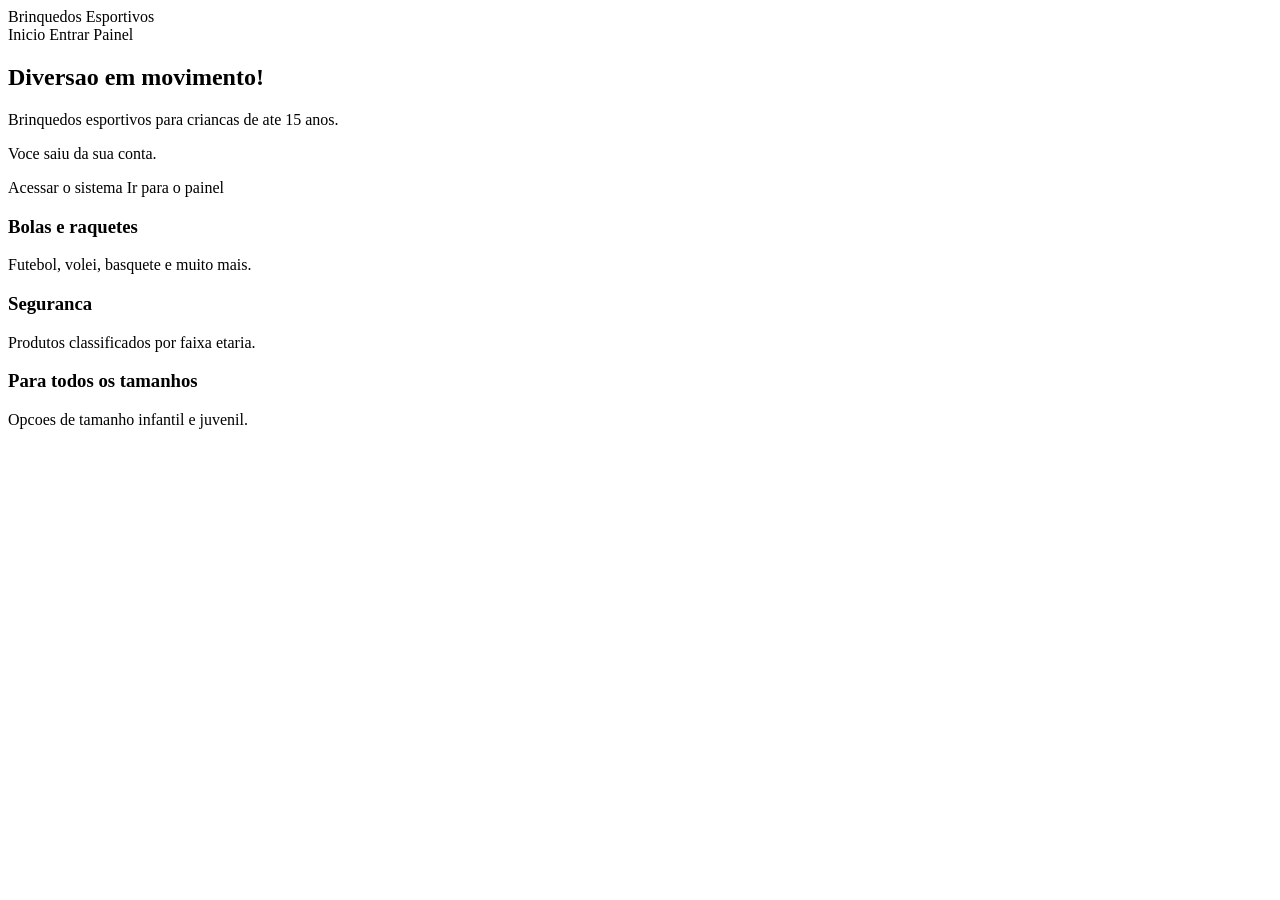
<file: src/main/resources/templates/index.html>
<!DOCTYPE html>
<html lang="pt-BR" xmlns:th="http://www.thymeleaf.org"
      xmlns:sec="http://www.thymeleaf.org/extras/spring-security">
<head>
    <meta charset="UTF-8">
    <title>Brinquedos Esportivos</title>
    <link rel="stylesheet" th:href="@{/css/estilo.css}">
</head>
<body>
<header>
    <span class="logo">Brinquedos Esportivos</span>
    <nav>
        <a th:href="@{/}">Inicio</a>
        <span sec:authorize="!isAuthenticated()">
            <a th:href="@{/login}">Entrar</a>
        </span>
        <span sec:authorize="isAuthenticated()">
            <a th:href="@{/painel}">Painel</a>
        </span>
    </nav>
</header>

<section class="hero">
    <h1>Diversao em movimento!</h1>
    <p>Brinquedos esportivos para criancas de ate 15 anos.</p>
    <p th:if="${param.logout}">Voce saiu da sua conta.</p>
    <a class="btn" th:href="@{/login}" sec:authorize="!isAuthenticated()">Acessar o sistema</a>
    <a class="btn" th:href="@{/painel}" sec:authorize="isAuthenticated()">Ir para o painel</a>
</section>

<div class="container">
    <div class="cards">
        <div class="card"><h3>Bolas e raquetes</h3><p>Futebol, volei, basquete e muito mais.</p></div>
        <div class="card"><h3>Seguranca</h3><p>Produtos classificados por faixa etaria.</p></div>
        <div class="card"><h3>Para todos os tamanhos</h3><p>Opcoes de tamanho infantil e juvenil.</p></div>
    </div>
</div>
</body>
</html>
</file>
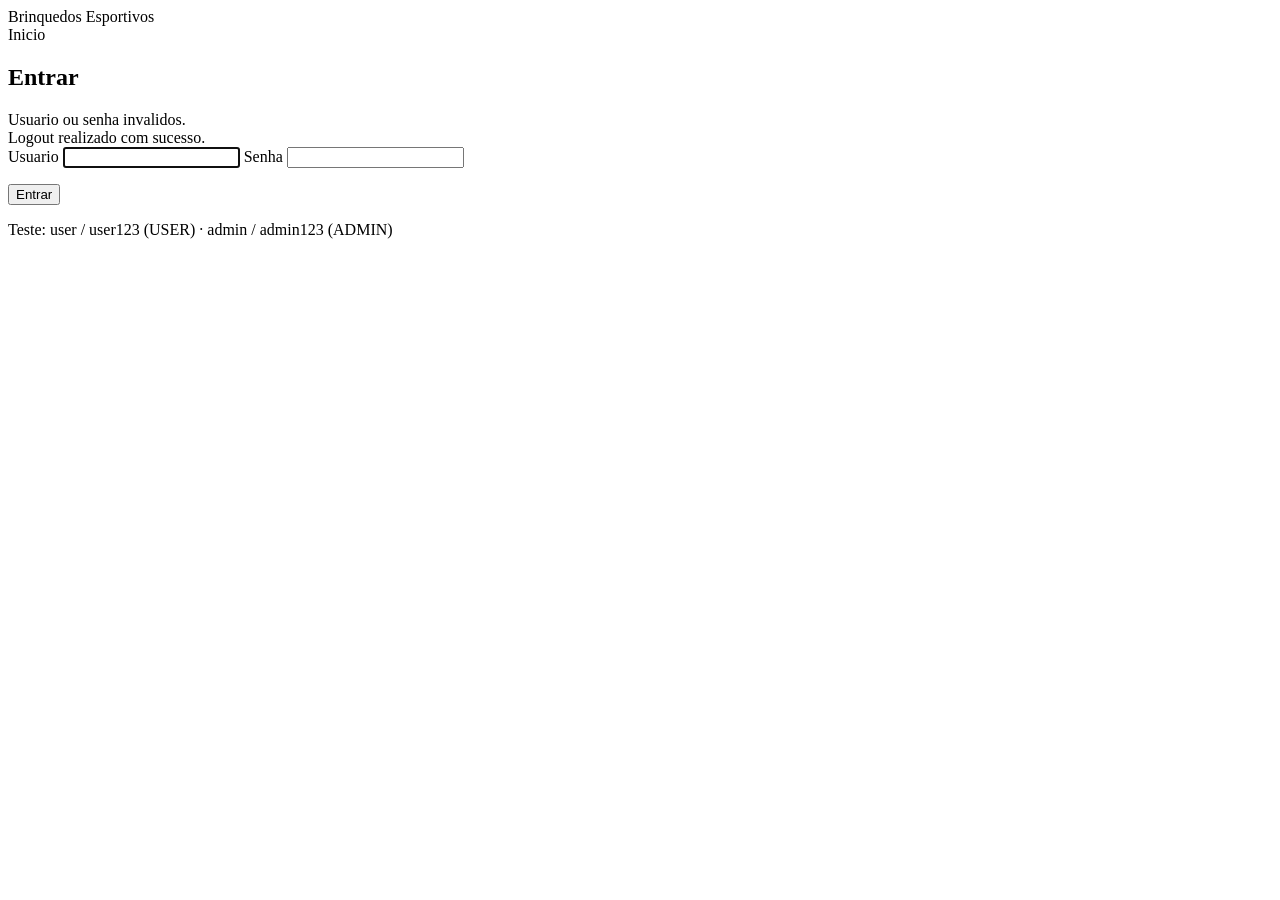
<file: src/main/resources/templates/login.html>
<!DOCTYPE html>
<html lang="pt-BR" xmlns:th="http://www.thymeleaf.org">
<head>
    <meta charset="UTF-8">
    <title>Login - Brinquedos Esportivos</title>
    <link rel="stylesheet" th:href="@{/css/estilo.css}">
</head>
<body>
<header>
    <span class="logo">Brinquedos Esportivos</span>
    <nav><a th:href="@{/}">Inicio</a></nav>
</header>

<div class="box login-box">
    <h2>Entrar</h2>

    <div class="alerta" th:if="${param.error}">Usuario ou senha invalidos.</div>
    <div class="sucesso" th:if="${param.logout}">Logout realizado com sucesso.</div>

    <form th:action="@{/login}" method="post">
        <label for="username">Usuario</label>
        <input type="text" id="username" name="username" required autofocus>

        <label for="password">Senha</label>
        <input type="password" id="password" name="password" required>

        <p><button class="btn" type="submit">Entrar</button></p>
    </form>

    <p class="dica">Teste: user / user123 (USER) &middot; admin / admin123 (ADMIN)</p>
</div>
</body>
</html>
</file>
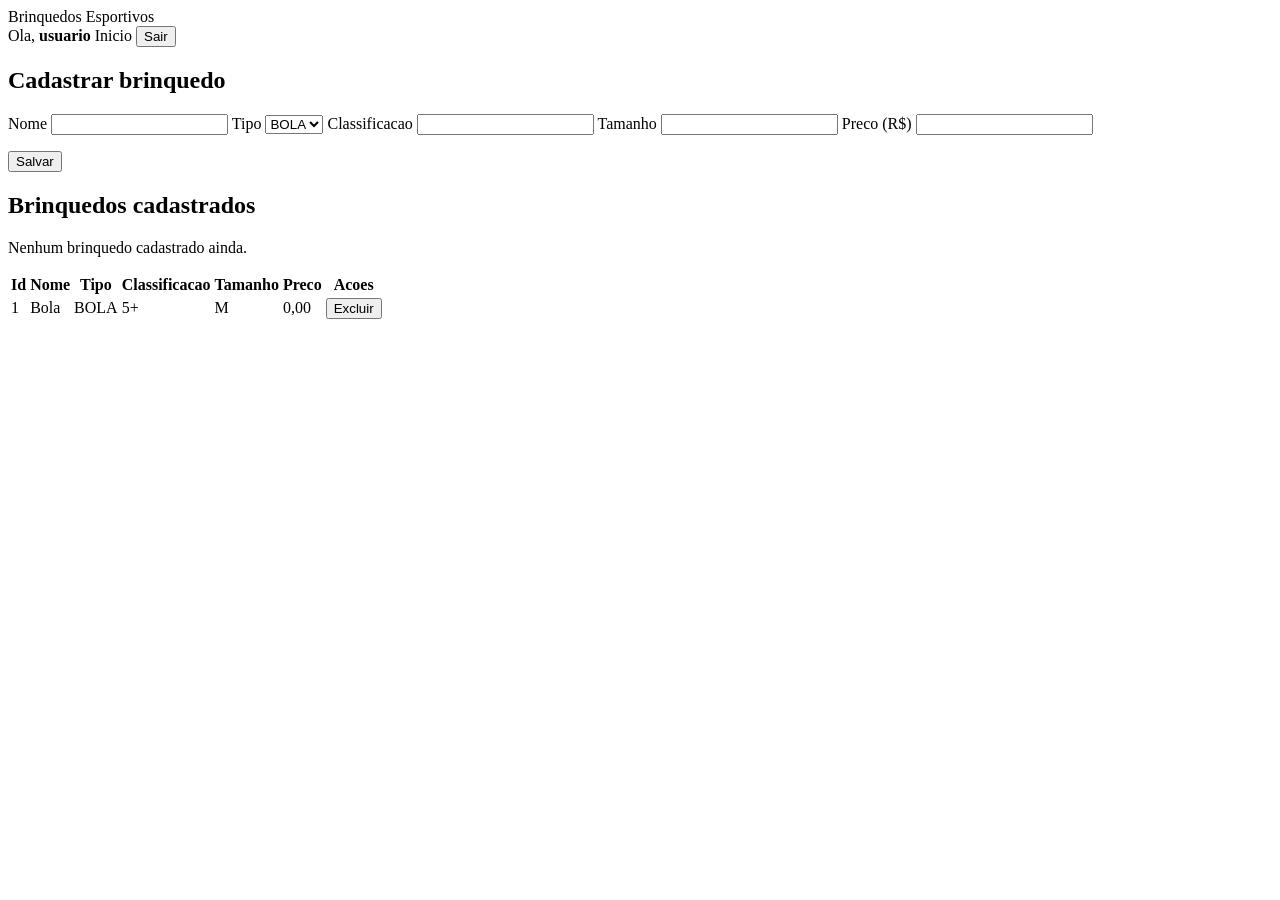
<file: src/main/resources/templates/painel.html>
<!DOCTYPE html>
<html lang="pt-BR" xmlns:th="http://www.thymeleaf.org"
      xmlns:sec="http://www.thymeleaf.org/extras/spring-security">
<head>
    <meta charset="UTF-8">
    <title>Painel - Brinquedos Esportivos</title>
    <link rel="stylesheet" th:href="@{/css/estilo.css}">
</head>
<body>
<header>
    <span class="logo">Brinquedos Esportivos</span>
    <nav>
        <span>Ola, <b sec:authentication="name">usuario</b></span>
        <a th:href="@{/}">Inicio</a>
        <form th:action="@{/logout}" method="post" style="display:inline">
            <button type="submit">Sair</button>
        </form>
    </nav>
</header>

<div class="container">
    <div class="sucesso" th:if="${mensagem}" th:text="${mensagem}"></div>

    <div class="box" sec:authorize="hasRole('ADMIN')">
        <h2>Cadastrar brinquedo</h2>
        <form th:action="@{/painel/admin/brinquedos}" th:object="${brinquedo}" method="post">
            <label for="nome">Nome</label>
            <input type="text" id="nome" th:field="*{nome}" maxlength="50" required>

            <label for="tipo">Tipo</label>
            <select id="tipo" th:field="*{tipo}" required>
                <option th:each="t : ${tipos}" th:value="${t}" th:text="${t}">BOLA</option>
            </select>

            <label for="classificacao">Classificacao</label>
            <input type="text" id="classificacao" th:field="*{classificacao}" maxlength="20" required>

            <label for="tamanho">Tamanho</label>
            <input type="text" id="tamanho" th:field="*{tamanho}" maxlength="20" required>

            <label for="preco">Preco (R$)</label>
            <input type="number" step="0.01" min="0.01" id="preco" th:field="*{preco}" required>

            <p><button class="btn" type="submit">Salvar</button></p>
        </form>
    </div>

    <div class="box">
        <h2>Brinquedos cadastrados</h2>
        <p th:if="${#lists.isEmpty(brinquedos)}">Nenhum brinquedo cadastrado ainda.</p>
        <table th:unless="${#lists.isEmpty(brinquedos)}">
            <thead>
            <tr>
                <th>Id</th><th>Nome</th><th>Tipo</th><th>Classificacao</th><th>Tamanho</th><th>Preco</th>
                <th sec:authorize="hasRole('ADMIN')">Acoes</th>
            </tr>
            </thead>
            <tbody>
            <tr th:each="b : ${brinquedos}">
                <td th:text="${b.id}">1</td>
                <td th:text="${b.nome}">Bola</td>
                <td th:text="${b.tipo}">BOLA</td>
                <td th:text="${b.classificacao}">5+</td>
                <td th:text="${b.tamanho}">M</td>
                <td th:text="${#numbers.formatDecimal(b.preco, 1, 'POINT', 2, 'COMMA')}">0,00</td>
                <td sec:authorize="hasRole('ADMIN')">
                    <form th:action="@{/painel/admin/brinquedos/{id}/excluir(id=${b.id})}" method="post">
                        <button class="btn-del" type="submit">Excluir</button>
                    </form>
                </td>
            </tr>
            </tbody>
        </table>
    </div>
</div>
</body>
</html>
</file>
